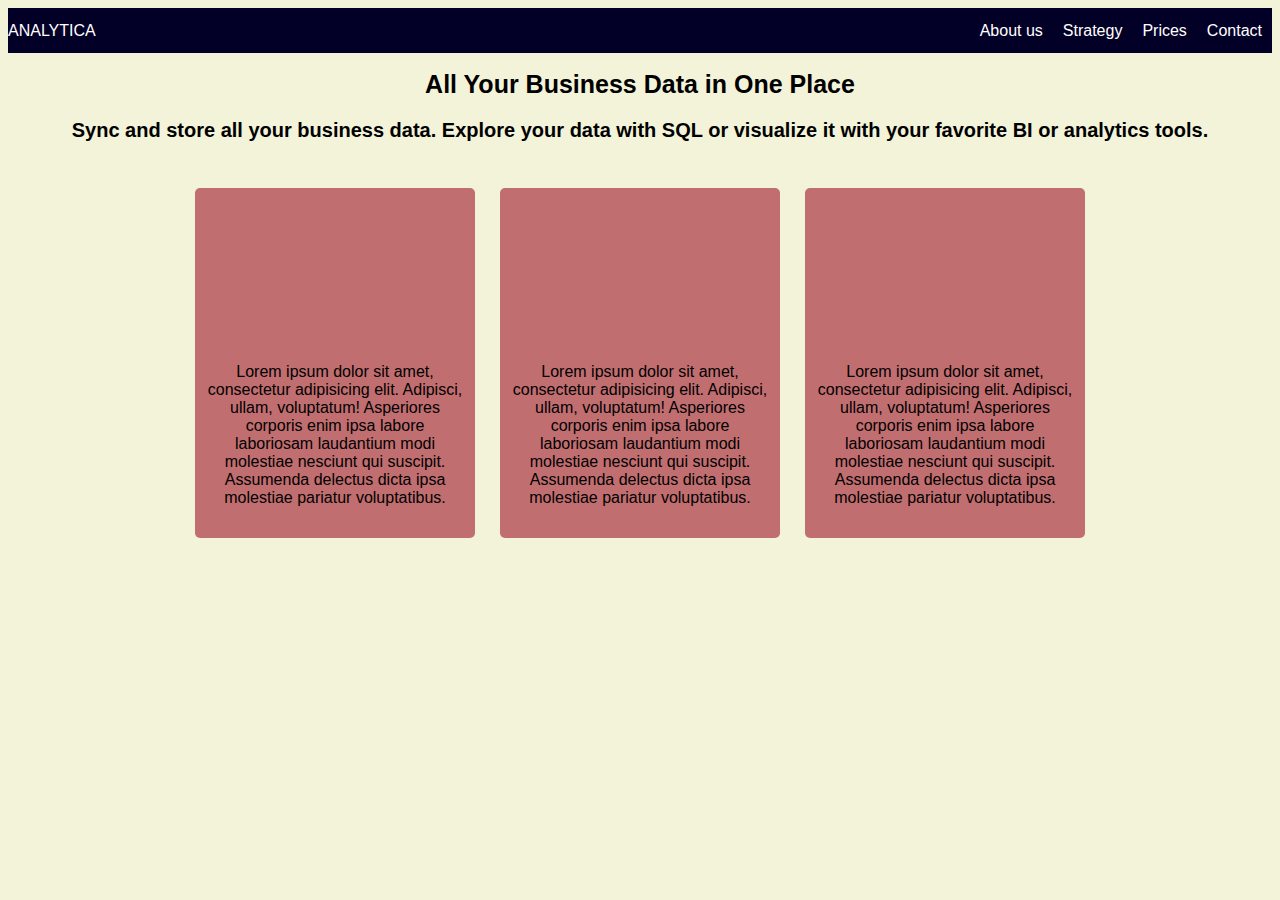
<file: deel-3-webpagina/index.html>
<!DOCTYPE html>
<html lang="en">
<head>
    <meta charset="UTF-8">
    <meta name="viewport" content="width=device-width, initial-scale=1, minimum-scale=1"/>
    <link rel="stylesheet" href="styles/styles.css">
    <title>Flexbox opdracht 3</title>
</head>
<body>
<nav class="nav-container">
    <p class="nav-title">ANALYTICA</p>
    <div class="nav-links">
        <p class="nav-about-us">About us</p>
        <p class="nav-strategy">Strategy</p>
        <p class="nav-price">Prices</p>
        <p class="nav-contact">Contact</p>
    </div>
</nav>
<header>
    <div>
        <h1>All Your Business Data in One Place</h1>
        <h3>Sync and store all your business data. Explore your data with SQL or visualize it with your favorite BI or
            analytics tools.</h3>
    </div>
</header>
<main>
    <div class="box1">
        <p class="p1">Lorem ipsum dolor sit amet, consectetur adipisicing elit. Adipisci, ullam, voluptatum! Asperiores
            corporis
            enim
            ipsa labore laboriosam laudantium modi molestiae nesciunt qui suscipit. Assumenda delectus dicta ipsa
            molestiae
            pariatur voluptatibus.</p>
    </div>
    <div class="box2">
        <p class="p2">Lorem ipsum dolor sit amet, consectetur adipisicing elit. Adipisci, ullam, voluptatum! Asperiores
            corporis
            enim
            ipsa labore laboriosam laudantium modi molestiae nesciunt qui suscipit. Assumenda delectus dicta ipsa
            molestiae
            pariatur voluptatibus.</p>
    </div>
    <div class="box3">
        <p class="p3">Lorem ipsum dolor sit amet, consectetur adipisicing elit. Adipisci, ullam, voluptatum! Asperiores
            corporis
            enim
            ipsa labore laboriosam laudantium modi molestiae nesciunt qui suscipit. Assumenda delectus dicta ipsa
            molestiae
            pariatur voluptatibus.</p>
    </div>
</main>
</body>
</html>
</file>
<file: deel-3-webpagina/styles/styles.css>
/*Hallo Reviewer, er zijn een paar dingen die mij niet gelukt zijn of niet op de juiste manier.
de tekst in de rode boxen blijft bij mij niet in de vakken wanneer je de browser kleiner maakt.
Mocht jij daar wel het antwoord op weten dan graag dat erbij commenten dat ik het zelf kan aanpassen.
alvast bedankt voor je review. alle tips zijn welkom!
groetjes, Bouke 🙂 */


body {
    background-color: #F2F3D9;
    font-family: 'Poppins', sans-serif;
}

/* NAV SECTION */
.nav-container {
    display: flex;
    justify-content: space-between;
    align-items: center;
    background-color: #030027;
    height: 5vh;
}

.nav-title {
    flex-grow: 1;
    text-align: left;
    color: white;
}

.nav-links {
    display: flex;
    justify-content: space-between;
    align-items: center;
    flex-grow: 0;
    margin-left: auto;
}

.nav-links p {
    margin: 0 10px;
    color: white;
}

/*HEADER SECTION*/

header {
    display: flex;
    flex-direction: column;
    height: 10vh;
    margin-bottom: 5vh;

}

h1 {
    text-align: center;
    font-size: 25px;
}

h3 {
    text-align: center;
    font-size: 20px;
}

/*MAIN SECTION*/

Main {
    display: flex;
    flex-direction: row;
    justify-content: center;
    gap: 25px;
    height: 350px;
}

.box1 {
    background-color: #C16E70;
    max-width: 280px;
    border-radius: 5px;
    text-align: center;
}

.p1 {

    margin: 175px 10px 10px;
}

.p2 {

    margin: 175px 10px 10px;
}

.p3 {

    margin: 175px 10px 10px;
}

.box2 {
    background-color: #C16E70;
    max-width: 280px;
    height: 350px;
    border-radius: 5px;
    text-align: center;
}

.box3 {
    background-color: #C16E70;
    max-width: 280px;
    height: 350px;
    border-radius: 5px;
    text-align: center;
}
</file>
